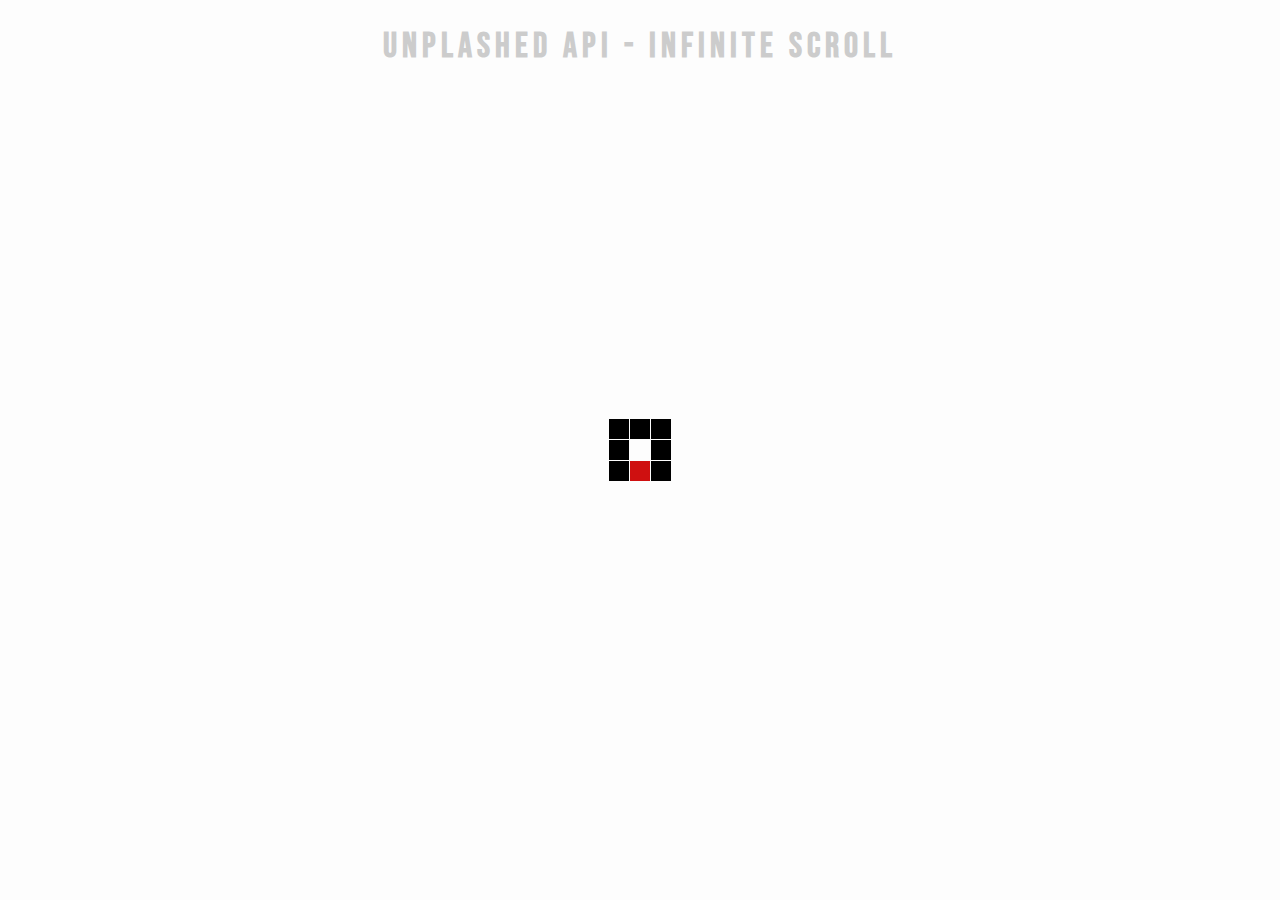
<file: Infinite Scroll/index.html>
<!DOCTYPE html>
<html lang="en">

<head>
    <meta charset="UTF-8">
    <meta http-equiv="X-UA-Compatible" content="IE=edge">
    <meta name="viewport" content="width=device-width, initial-scale=1.0">
    <link rel="icon" type="image/png" href="https://www.google.com/s2/favicons?domain=css-tricks.com">
    <link rel="stylesheet" href="style.css">
    <title>Infinite Scroll</title>
</head>

<body>

    <!-- Title -->
    <h1>Unplashed API - Infinite Scroll</h1>

    <!-- Loader -->
    <div class="loader" id="loader">
        <img src="loader.svg" alt="Loading">
    </div>

    <!-- Image Container-->
    <div class="image-container" id="image-container"></div>

    <!-- Script -->
    <script src="script.js"></script>
</body>

</html>
</file>
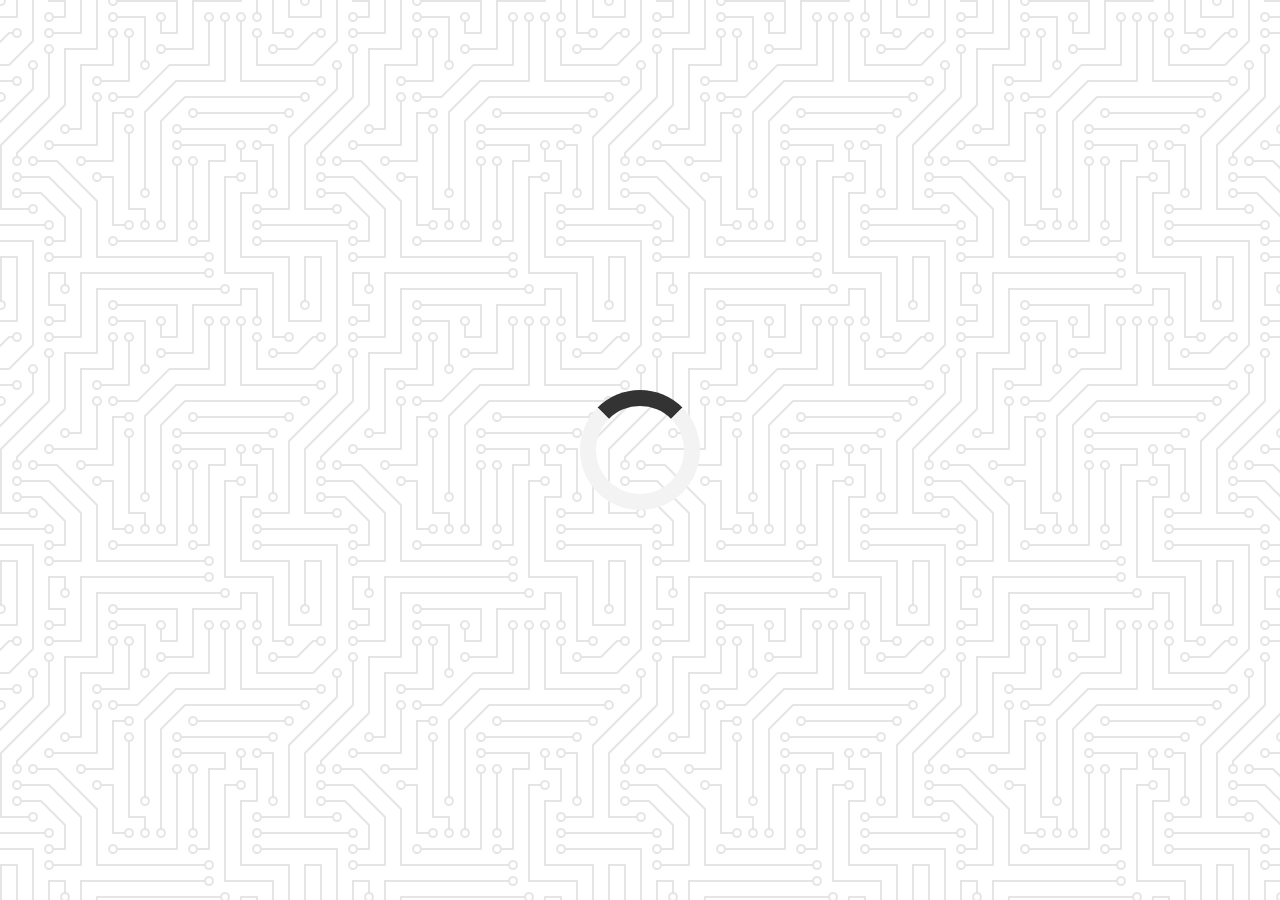
<file: Quote-Generator/index.html>
<!DOCTYPE html>
<html lang="en">

<head>
    <meta charset="UTF-8">
    <meta http-equiv="X-UA-Compatible" content="IE=edge">
    <meta name="viewport" content="width=device-width, initial-scale=1.0">
    <title>Quote Generator</title>
    <link rel="icon" type="image/png" href="https://www.google.com/s2/favicons?domain=css-tricks.com">
    <link rel="stylesheet" href="https://cdnjs.cloudflare.com/ajax/libs/font-awesome/6.0.0/css/all.min.css">
    <link rel="stylesheet" href="style.css">
</head>

<body>
    <div class="quote-container" id="quote-container">
        <!-- Quote -->
        <div class="quote-text">
            <i class="fas fa-quote-left"></i>
            <span id="quote"></span>
        </div>

        <!-- Author -->
        <div class="quote-author">
            <span id="author"></span>
        </div>

        <!-- Buttons -->
        <div class="button-container">
            <button class="twitter-button" id="twitter" title="Tweet This!">
                <i class="fab fa-twitter"></i>
            </button>
            <button id="new-quote">New Quote</button>
        </div>
    </div>

    <!-- Loader -->
    <div class="loader" id="loader"></div>
    <!-- Script -->
    <script src="quotes.js"></script>
    <script src="script.js"></script>
</body>

</html>
</file>
<file: Infinite Scroll/style.css>
@import url('https://fonts.googleapis.com/css2?family=Bebas+Neue&display=swap');
* {
    box-sizing: border-box;
}

body {
    margin: 0;
    font-family: Bebas Neue, sans-serif;
    background: whitesmoke;
}

h1 {
    text-align: center;
    margin-top: 25px;
    margin-bottom: 15px;
    font-size: 35px;
    letter-spacing: 5px;
}


/* Loader */

.loader {
    position: fixed;
    left: 0;
    right: 0;
    bottom: 0;
    top: 0;
    background: rgba(255, 255, 255, 0.8);
}

.loader img {
    position: fixed;
    left: 50%;
    top: 50%;
    transform: translate(-50%, -50%);
}


/* Image container */

.image-container {
    margin: 10px 30%;
}

.image-container img {
    width: 100%;
    margin-top: 5px;
}


/* Media Query */

@media screen and (max-width: 600px) {
    h1 {
        font-size: 20px;
    }
    .image-container {
        margin: 10px;
    }
}
</file>
<file: Quote-Generator/style.css>
@import url('https://fonts.googleapis.com/css2?family=Montserrat&display=swap');
* {
    box-sizing: border-box;
}

body {
    margin: 0;
    min-height: 100vh;
    background-color: #ffffff;
    background-image: url("data:image/svg+xml,%3Csvg xmlns='http://www.w3.org/2000/svg' viewBox='0 0 304 304' width='304' height='304'%3E%3Cpath fill='%23000000' fill-opacity='0.1' d='M44.1 224a5 5 0 1 1 0 2H0v-2h44.1zm160 48a5 5 0 1 1 0 2H82v-2h122.1zm57.8-46a5 5 0 1 1 0-2H304v2h-42.1zm0 16a5 5 0 1 1 0-2H304v2h-42.1zm6.2-114a5 5 0 1 1 0 2h-86.2a5 5 0 1 1 0-2h86.2zm-256-48a5 5 0 1 1 0 2H0v-2h12.1zm185.8 34a5 5 0 1 1 0-2h86.2a5 5 0 1 1 0 2h-86.2zM258 12.1a5 5 0 1 1-2 0V0h2v12.1zm-64 208a5 5 0 1 1-2 0v-54.2a5 5 0 1 1 2 0v54.2zm48-198.2V80h62v2h-64V21.9a5 5 0 1 1 2 0zm16 16V64h46v2h-48V37.9a5 5 0 1 1 2 0zm-128 96V208h16v12.1a5 5 0 1 1-2 0V210h-16v-76.1a5 5 0 1 1 2 0zm-5.9-21.9a5 5 0 1 1 0 2H114v48H85.9a5 5 0 1 1 0-2H112v-48h12.1zm-6.2 130a5 5 0 1 1 0-2H176v-74.1a5 5 0 1 1 2 0V242h-60.1zm-16-64a5 5 0 1 1 0-2H114v48h10.1a5 5 0 1 1 0 2H112v-48h-10.1zM66 284.1a5 5 0 1 1-2 0V274H50v30h-2v-32h18v12.1zM236.1 176a5 5 0 1 1 0 2H226v94h48v32h-2v-30h-48v-98h12.1zm25.8-30a5 5 0 1 1 0-2H274v44.1a5 5 0 1 1-2 0V146h-10.1zm-64 96a5 5 0 1 1 0-2H208v-80h16v-14h-42.1a5 5 0 1 1 0-2H226v18h-16v80h-12.1zm86.2-210a5 5 0 1 1 0 2H272V0h2v32h10.1zM98 101.9V146H53.9a5 5 0 1 1 0-2H96v-42.1a5 5 0 1 1 2 0zM53.9 34a5 5 0 1 1 0-2H80V0h2v34H53.9zm60.1 3.9V66H82v64H69.9a5 5 0 1 1 0-2H80V64h32V37.9a5 5 0 1 1 2 0zM101.9 82a5 5 0 1 1 0-2H128V37.9a5 5 0 1 1 2 0V82h-28.1zm16-64a5 5 0 1 1 0-2H146v44.1a5 5 0 1 1-2 0V18h-26.1zm102.2 270a5 5 0 1 1 0 2H98v14h-2v-16h124.1zM242 149.9V160h16v34h-16v62h48v48h-2v-46h-48v-66h16v-30h-16v-12.1a5 5 0 1 1 2 0zM53.9 18a5 5 0 1 1 0-2H64V2H48V0h18v18H53.9zm112 32a5 5 0 1 1 0-2H192V0h50v2h-48v48h-28.1zm-48-48a5 5 0 0 1-9.8-2h2.07a3 3 0 1 0 5.66 0H178v34h-18V21.9a5 5 0 1 1 2 0V32h14V2h-58.1zm0 96a5 5 0 1 1 0-2H137l32-32h39V21.9a5 5 0 1 1 2 0V66h-40.17l-32 32H117.9zm28.1 90.1a5 5 0 1 1-2 0v-76.51L175.59 80H224V21.9a5 5 0 1 1 2 0V82h-49.59L146 112.41v75.69zm16 32a5 5 0 1 1-2 0v-99.51L184.59 96H300.1a5 5 0 0 1 3.9-3.9v2.07a3 3 0 0 0 0 5.66v2.07a5 5 0 0 1-3.9-3.9H185.41L162 121.41v98.69zm-144-64a5 5 0 1 1-2 0v-3.51l48-48V48h32V0h2v50H66v55.41l-48 48v2.69zM50 53.9v43.51l-48 48V208h26.1a5 5 0 1 1 0 2H0v-65.41l48-48V53.9a5 5 0 1 1 2 0zm-16 16V89.41l-34 34v-2.82l32-32V69.9a5 5 0 1 1 2 0zM12.1 32a5 5 0 1 1 0 2H9.41L0 43.41V40.6L8.59 32h3.51zm265.8 18a5 5 0 1 1 0-2h18.69l7.41-7.41v2.82L297.41 50H277.9zm-16 160a5 5 0 1 1 0-2H288v-71.41l16-16v2.82l-14 14V210h-28.1zm-208 32a5 5 0 1 1 0-2H64v-22.59L40.59 194H21.9a5 5 0 1 1 0-2H41.41L66 216.59V242H53.9zm150.2 14a5 5 0 1 1 0 2H96v-56.6L56.6 162H37.9a5 5 0 1 1 0-2h19.5L98 200.6V256h106.1zm-150.2 2a5 5 0 1 1 0-2H80v-46.59L48.59 178H21.9a5 5 0 1 1 0-2H49.41L82 208.59V258H53.9zM34 39.8v1.61L9.41 66H0v-2h8.59L32 40.59V0h2v39.8zM2 300.1a5 5 0 0 1 3.9 3.9H3.83A3 3 0 0 0 0 302.17V256h18v48h-2v-46H2v42.1zM34 241v63h-2v-62H0v-2h34v1zM17 18H0v-2h16V0h2v18h-1zm273-2h14v2h-16V0h2v16zm-32 273v15h-2v-14h-14v14h-2v-16h18v1zM0 92.1A5.02 5.02 0 0 1 6 97a5 5 0 0 1-6 4.9v-2.07a3 3 0 1 0 0-5.66V92.1zM80 272h2v32h-2v-32zm37.9 32h-2.07a3 3 0 0 0-5.66 0h-2.07a5 5 0 0 1 9.8 0zM5.9 0A5.02 5.02 0 0 1 0 5.9V3.83A3 3 0 0 0 3.83 0H5.9zm294.2 0h2.07A3 3 0 0 0 304 3.83V5.9a5 5 0 0 1-3.9-5.9zm3.9 300.1v2.07a3 3 0 0 0-1.83 1.83h-2.07a5 5 0 0 1 3.9-3.9zM97 100a3 3 0 1 0 0-6 3 3 0 0 0 0 6zm0-16a3 3 0 1 0 0-6 3 3 0 0 0 0 6zm16 16a3 3 0 1 0 0-6 3 3 0 0 0 0 6zm16 16a3 3 0 1 0 0-6 3 3 0 0 0 0 6zm0 16a3 3 0 1 0 0-6 3 3 0 0 0 0 6zm-48 32a3 3 0 1 0 0-6 3 3 0 0 0 0 6zm16 16a3 3 0 1 0 0-6 3 3 0 0 0 0 6zm32 48a3 3 0 1 0 0-6 3 3 0 0 0 0 6zm-16 16a3 3 0 1 0 0-6 3 3 0 0 0 0 6zm32-16a3 3 0 1 0 0-6 3 3 0 0 0 0 6zm0-32a3 3 0 1 0 0-6 3 3 0 0 0 0 6zm16 32a3 3 0 1 0 0-6 3 3 0 0 0 0 6zm32 16a3 3 0 1 0 0-6 3 3 0 0 0 0 6zm0-16a3 3 0 1 0 0-6 3 3 0 0 0 0 6zm-16-64a3 3 0 1 0 0-6 3 3 0 0 0 0 6zm16 0a3 3 0 1 0 0-6 3 3 0 0 0 0 6zm16 96a3 3 0 1 0 0-6 3 3 0 0 0 0 6zm0 16a3 3 0 1 0 0-6 3 3 0 0 0 0 6zm16 16a3 3 0 1 0 0-6 3 3 0 0 0 0 6zm16-144a3 3 0 1 0 0-6 3 3 0 0 0 0 6zm0 32a3 3 0 1 0 0-6 3 3 0 0 0 0 6zm16-32a3 3 0 1 0 0-6 3 3 0 0 0 0 6zm16-16a3 3 0 1 0 0-6 3 3 0 0 0 0 6zm-96 0a3 3 0 1 0 0-6 3 3 0 0 0 0 6zm0 16a3 3 0 1 0 0-6 3 3 0 0 0 0 6zm16-32a3 3 0 1 0 0-6 3 3 0 0 0 0 6zm96 0a3 3 0 1 0 0-6 3 3 0 0 0 0 6zm-16-64a3 3 0 1 0 0-6 3 3 0 0 0 0 6zm16-16a3 3 0 1 0 0-6 3 3 0 0 0 0 6zm-32 0a3 3 0 1 0 0-6 3 3 0 0 0 0 6zm0-16a3 3 0 1 0 0-6 3 3 0 0 0 0 6zm-16 0a3 3 0 1 0 0-6 3 3 0 0 0 0 6zm-16 0a3 3 0 1 0 0-6 3 3 0 0 0 0 6zm-16 0a3 3 0 1 0 0-6 3 3 0 0 0 0 6zM49 36a3 3 0 1 0 0-6 3 3 0 0 0 0 6zm-32 0a3 3 0 1 0 0-6 3 3 0 0 0 0 6zm32 16a3 3 0 1 0 0-6 3 3 0 0 0 0 6zM33 68a3 3 0 1 0 0-6 3 3 0 0 0 0 6zm16-48a3 3 0 1 0 0-6 3 3 0 0 0 0 6zm0 240a3 3 0 1 0 0-6 3 3 0 0 0 0 6zm16 32a3 3 0 1 0 0-6 3 3 0 0 0 0 6zm-16-64a3 3 0 1 0 0-6 3 3 0 0 0 0 6zm0 16a3 3 0 1 0 0-6 3 3 0 0 0 0 6zm-16-32a3 3 0 1 0 0-6 3 3 0 0 0 0 6zm80-176a3 3 0 1 0 0-6 3 3 0 0 0 0 6zm16 0a3 3 0 1 0 0-6 3 3 0 0 0 0 6zm-16-16a3 3 0 1 0 0-6 3 3 0 0 0 0 6zm32 48a3 3 0 1 0 0-6 3 3 0 0 0 0 6zm16-16a3 3 0 1 0 0-6 3 3 0 0 0 0 6zm0-32a3 3 0 1 0 0-6 3 3 0 0 0 0 6zm112 176a3 3 0 1 0 0-6 3 3 0 0 0 0 6zm-16 16a3 3 0 1 0 0-6 3 3 0 0 0 0 6zm0 16a3 3 0 1 0 0-6 3 3 0 0 0 0 6zm0 16a3 3 0 1 0 0-6 3 3 0 0 0 0 6zM17 180a3 3 0 1 0 0-6 3 3 0 0 0 0 6zm0 16a3 3 0 1 0 0-6 3 3 0 0 0 0 6zm0-32a3 3 0 1 0 0-6 3 3 0 0 0 0 6zm16 0a3 3 0 1 0 0-6 3 3 0 0 0 0 6zM17 84a3 3 0 1 0 0-6 3 3 0 0 0 0 6zm32 64a3 3 0 1 0 0-6 3 3 0 0 0 0 6zm16-16a3 3 0 1 0 0-6 3 3 0 0 0 0 6z'%3E%3C/path%3E%3C/svg%3E");
    color: #000;
    font-family: 'Montserrat', sans-serif;
    font-weight: 700;
    text-align: center;
    display: flex;
    align-items: center;
    justify-content: center;
}

.quote-container {
    width: auto;
    max-width: 900px;
    border-radius: 10px;
    padding: 20px 30px;
    background-color: rgba(255, 255, 255, 0.4);
    box-shadow: 0 10px 10px 10px rgba(0, 0, 0, 0.2);
}

.quote-text {
    font-size: 2.75rem;
}

.long-quote {
    font-size: 2rem;
}

.fa-quote-left {
    font-size: 4rem;
}

.quote-author {
    margin-top: 15px;
    font-size: 2.5rem;
    font-weight: 400;
    font-style: italic;
}

.button-container {
    margin-top: 15px;
    display: flex;
    justify-content: space-between;
}

button {
    cursor: pointer;
    font-size: 1.2rem;
    height: 2.5rem;
    border: none;
    border-radius: 10px;
    outline: none;
    background-color: #333;
    color: #fff;
    padding: 0.5rem 1.8rem;
    box-shadow: 0 0.3rem rgba(121, 121, 121, 0.65);
}

button:hover {
    filter: brightness(110%);
}

button:active {
    transform: translate(0, 0.3rem);
    box-shadow: 0 0.1rem rgba(255, 255, 255, 0.65);
}

.twitter-button:hover {
    color: #38a1f3;
}

-fa-twitter {
    font-size: 1.5rem;
}


/* Loader */

.loader {
    border: 16px solid #f3f3f3;
    border-top: 16px solid #333;
    border-radius: 50%;
    width: 120px;
    height: 120px;
    animation: spin 2s linear infinite;
}

@keyframes spin {
    0% {
        transform: rotate(0deg);
    }
    100% {
        transform: rotate(360deg);
    }
}


/* Media Query: Tablet or smaller */

@media screen and (max-width:1000px) {
    .quote-container {
        margin: auto 10px;
    }
    .quote-text {
        font-size: 2.5rem;
    }
}
</file>
